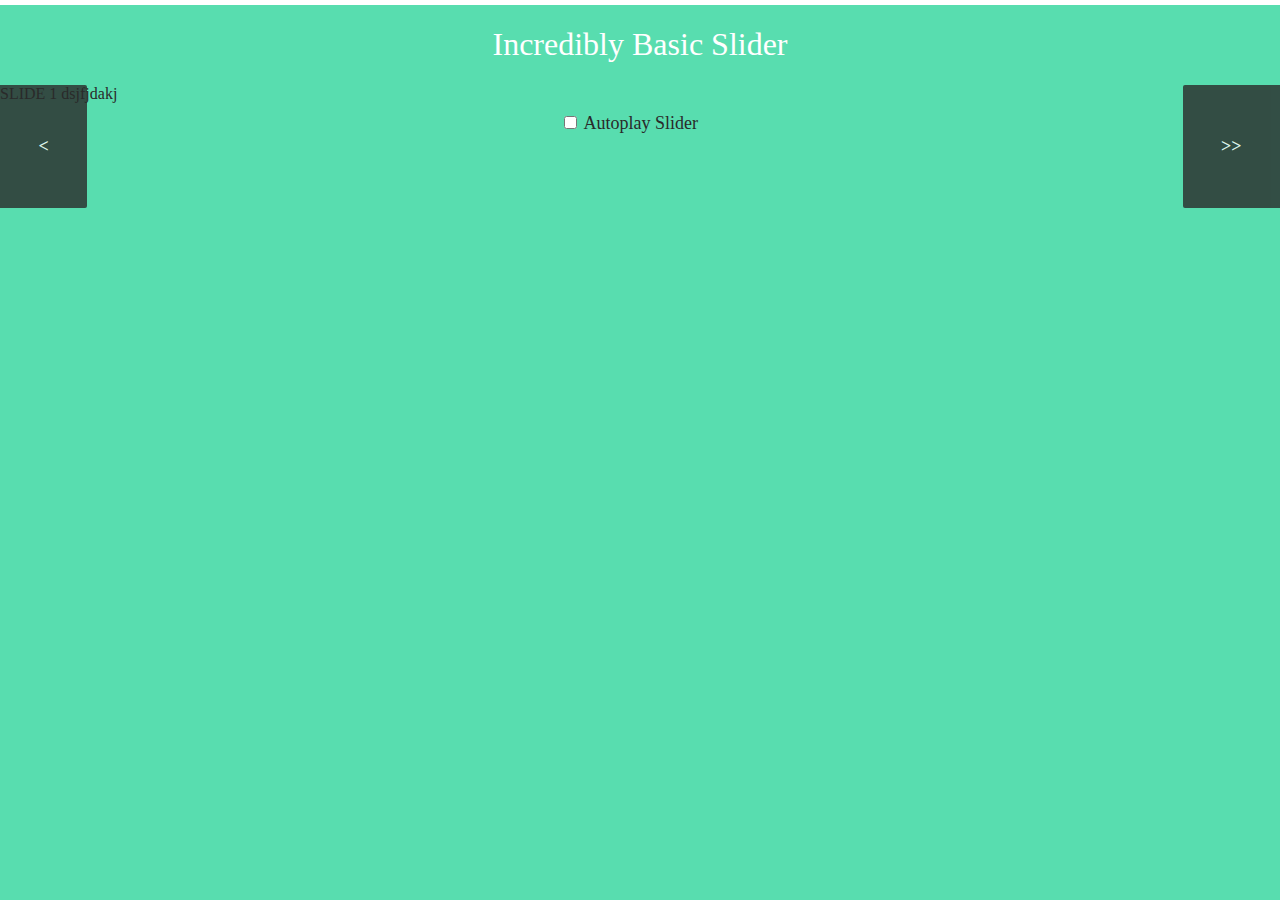
<file: vermas.html>
<!DOCTYPE html>
<html lang="en">
<head>
  <meta charset="UTF-8">
  <meta name="viewport" content="width=device-width, initial-scale=1.0">
  <meta http-equiv="X-UA-Compatible" content="ie=edge">
  <title>ver más</title>
  <style>
    /* @import url(https://fonts.googleapis.com/css?family=Open+Sans:400,300,600);	 */

    html {
      border-top: 5px solid #fff;
      background: #58DDAF;
      color: #2a2a2a;
    }

    html, body {
      margin: 0;
      padding: 0;
      font-family: 'Open Sans';
    }

    h1 {
      color: #fff;
      text-align: center;
      font-weight: 300;
    }

    #slider {
      /* position: relative; */
      /* overflow: hidden; */
      margin: 20px auto 0 auto;
      border-radius: 4px;
    }

    #slider ul {
      /* position: relative; */
      margin: 0;
      padding: 0;
      /* height: 200px; */
      list-style: none;
    }

    #slider ul li {
      /* position: relative; */
      /* display: block; */
      /* float: left; */
      margin: 0;
      padding: 0;
      /* width: 500px; */
      /* height: 300px; */
      background: #ccc;
      text-align: center;
      /* line-height: 300px; */
      display: none;
      height: 200px;
    }

    a.control_prev, a.control_next {
      position: absolute;
      /* top: 40%; */
      z-index: 999;
      display: block;
      padding: 4% 3%;
      width: auto;
      height: auto;
      background: #2a2a2a;
      color: #fff;
      text-decoration: none;
      font-weight: 600;
      font-size: 18px;
      opacity: 0.8;
      cursor: pointer;
    }

    a.control_prev:hover, a.control_next:hover {
      opacity: 1;
      -webkit-transition: all 0.2s ease;
    }

    a.control_prev {
      border-radius: 0 2px 2px 0;
    }

    a.control_next {
      right: 0;
      border-radius: 2px 0 0 2px;
    }

    .slider_option {
      position: relative;
      margin: 10px auto;
      width: 160px;
      font-size: 18px;
    }
    .active-block {
      display: block !important;
    }

  </style>
</head>
<body>
  <h1>Incredibly Basic Slider</h1>
<div id="slider">
  <a href="#" class="control_next">>></a>
  <a href="#" class="control_prev"><</a>
  <div class="active-block">SLIDE 1
      dsjfjdakj</div>
  <ul>
    
    <!-- <li >
    </li> -->
    <li style="background: #aaa;">SLIDE 2</li>
    <li>SLIDE 3</li>
    <li style="background: #aaa;">SLIDE 4</li>
  </ul>  
</div>

<div class="slider_option">
  <input type="checkbox" id="checkbox">
  <label for="checkbox">Autoplay Slider</label>
</div> 

<script src="https://cdnjs.cloudflare.com/ajax/libs/jquery/2.1.3/jquery.min.js"></script>
<script>
  jQuery(document).ready(function ($) {

$('#checkbox').change(function(){
  setInterval(function () {
      moveRight();
  }, 3000);
});

console.log($('#slider ul li'))
var slideCount = $('#slider ul li').length;
var slideWidth = $('#slider ul li').width();
var slideHeight = $('#slider ul li').height();
var sliderUlWidth = slideCount * slideWidth;

// $('#slider').css({ width: slideWidth, height: slideHeight });

// $('#slider ul').css({ width: sliderUlWidth, marginLeft: - slideWidth });

  $('#slider ul li:last-child').prependTo('#slider ul');

  // function moveLeft() {
  //     $('#slider ul').animate({
  //         left: + slideWidth
  //     }, 200, function () {
  //         $('#slider ul li:last-child').prependTo('#slider ul');
  //         $('#slider ul').css('left', '');
  //     });
  // };

  function moveRight() {
      // $('#slider ul').animate({
      //     left: - slideWidth
      // }, 200, function () {
          $('#slider ul li:first-child').appendTo('#slider ul');
      //     // $('#slider ul').css('left', '');
         
      // });
      $('#slider ul li:first-child').css('display', 'block');
  };

  // $('a.control_prev').click(function () {
  //     moveLeft();
  // });

  $('a.control_next').click(function () {
      moveRight();
  });

});    

</script>
</body>
</html>
</file>
